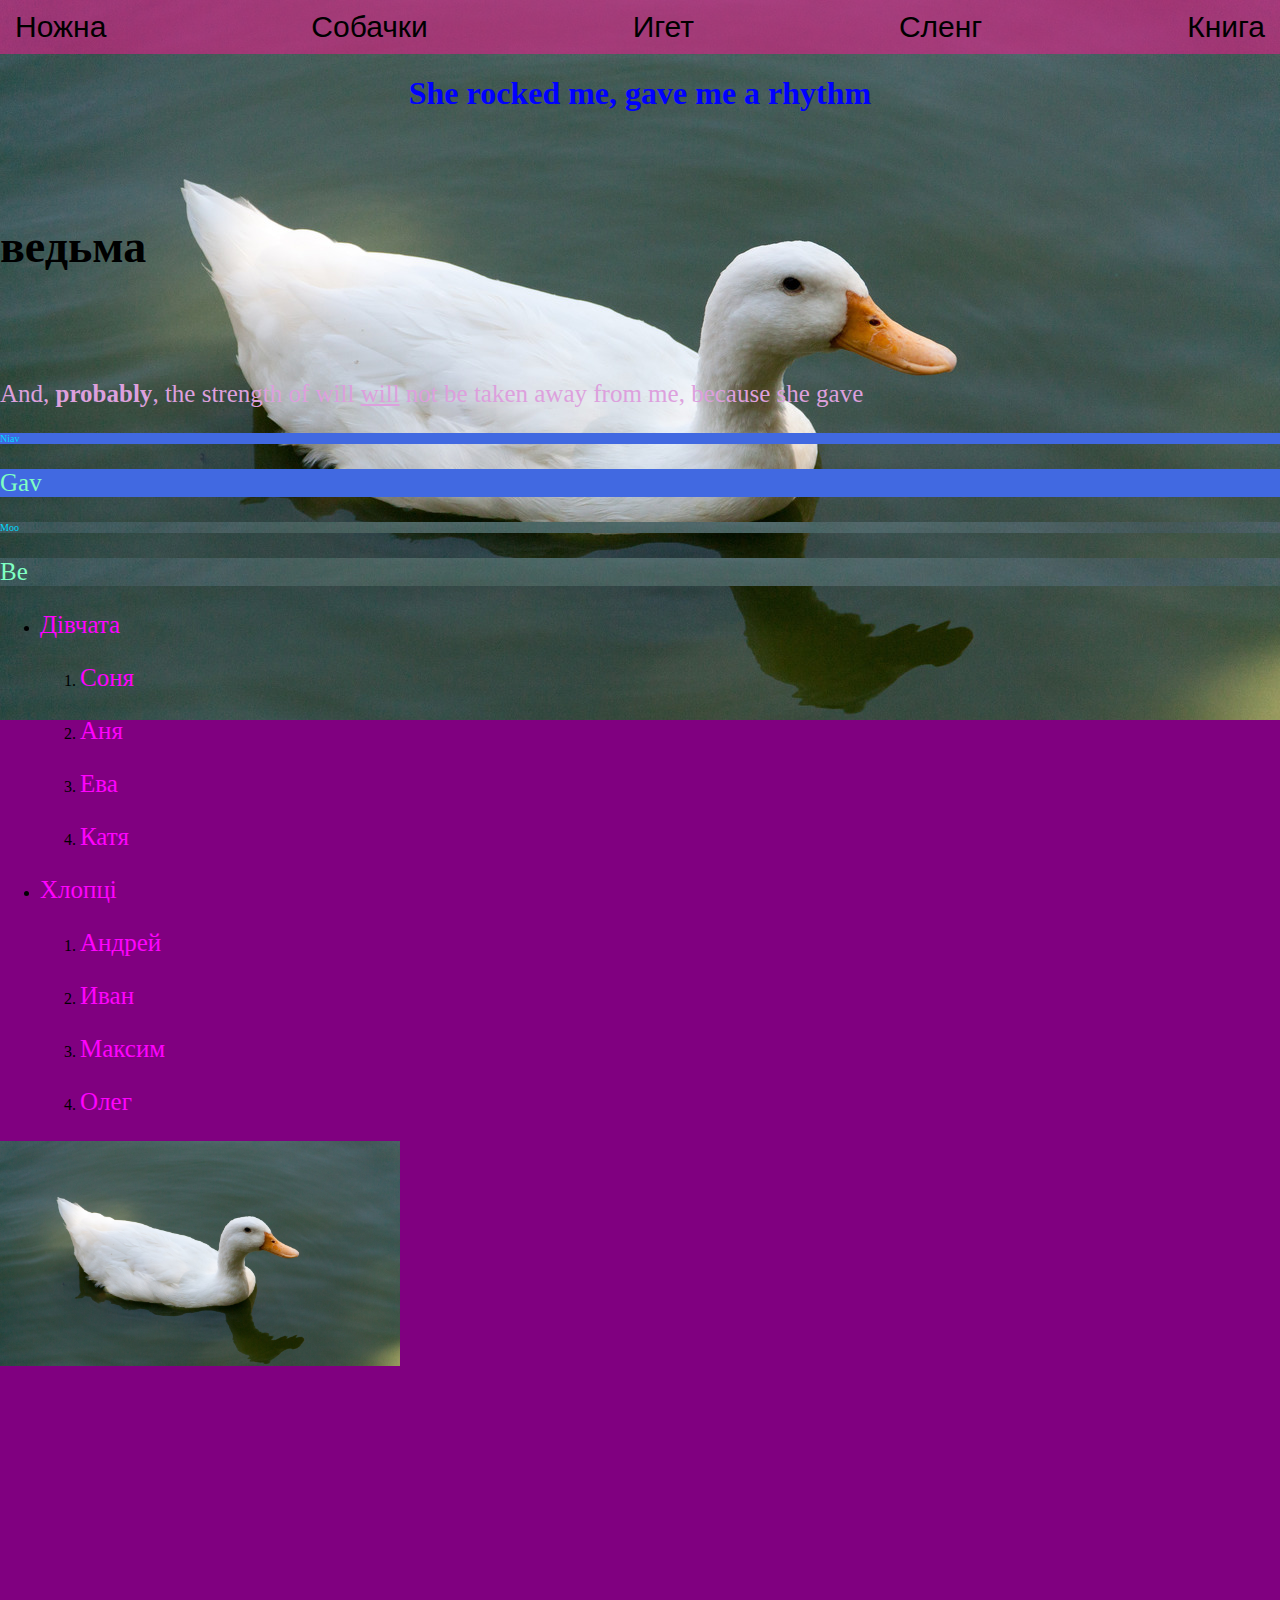
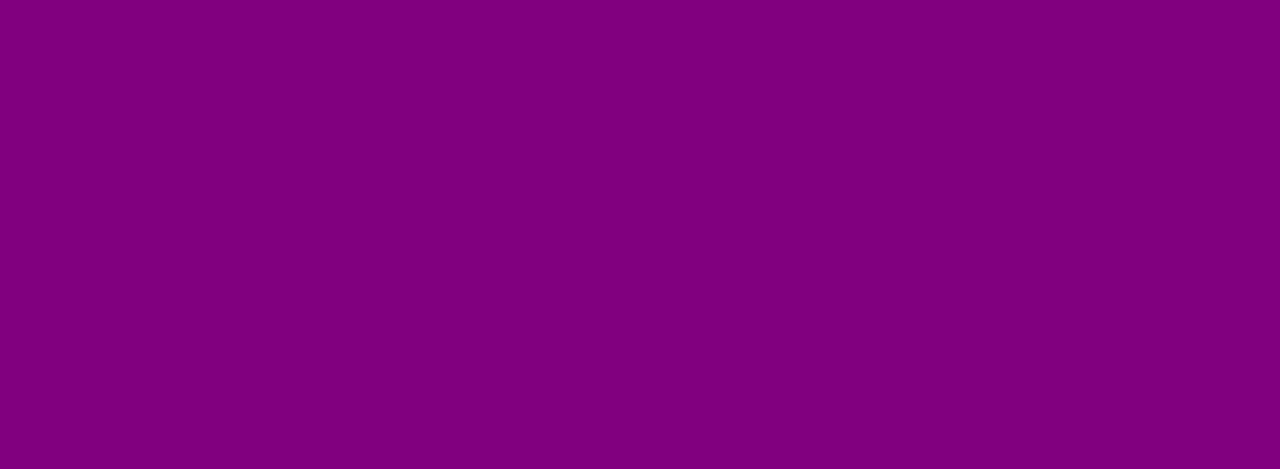
<file: 1106.html>
<html lang="en">

<head>
    <title>Hello</title>
    <style>
        body {
            margin: 0;
        }

        p {
            color: rgb(255, 2, 255);
            font-size: 25px;
        }

        .niav {
            color: rgb(0, 217, 255);
            font-size: 10px;
        }

        .gav {
            color: rgb(127, 255, 195)
        }

        .two {
            background-color: royalblue;
        }

        .image {
            background-repeat: no-repeat;
            background-size: 100%;
            background-image: url('./imgonline-com-ua-Resize-tGfq3X29mkferA.jpg');
        }

        .menu {
            padding-top: 10px;
            padding-bottom: 10px;
            padding-left: 15px;
            padding-right: 15px;
            margin: 0;
            font-family: 'Franklin Gothic Medium', 'Arial Narrow', Arial, sans-serif;
            font-size: 30px;
            list-style: none;
            display: flex;
            justify-content: space-between;
            background-color: rgba(255, 20, 145, 0.493);
        }

        .item {
            text-decoration: none;
            color: black;
        }
        .item:hover{ background-color: rgba(139, 13, 81, 0.493);
        padding: 10px 25px;
    border-radius: 10px;}
    </style>
</head>

<body class="image" ; style="background-color:purple">
    <nav>
        <ul class="menu">
            <li>
                <a class="item" href="http://www.google.com">Ножна</a>
            </li>
            <li>
                <a class="item" href="">Собачки</a>
            </li>
            <li>
                <a class="item" href="">Игет</a>
            </li>
            <li>
                <a class="item" href="">Сленг</a>
            </li>
            <li>
                <a class="item" href="">Книга</a>
            </li>
        </ul>
    </nav>
    <h1 style="text-align:center;
        color:blue;">She rocked me, gave me a rhythm</h1>
    <h6 style="font-size:46px;">ведьма</h6>
    <p style="color:plum">And, <b>probably</b>, the strength of will <u>will</u> not be taken away from me, because she
        gave</p>
    <p class="niav two">Niav</p>
    <p class="gav two">Gav</p>
    <p class="niav image">Moo</p>
    <p class="gav image">Be</p>
    <ul>
        <li>
            <p>Дівчата</p>
            <ol>
                <li>
                    <p>Соня</p>
                </li>
                <li>
                    <p>Аня</p>
                </li>
                <li>
                    <p>Ева</p>
                </li>
                <li>
                    <p>Катя</p>
                </li>
            </ol>
        <li>
            <p>Хлопці</p>
            <ol>
                <li>
                    <p>Андрей</p>
                </li>
                <li>
                    <p>Иван</p>
                </li>
                <li>
                    <p>Максим</p>
                </li>
                <li>
                    <p>Олег</p>
                </li>
            </ol>
        </li>
    </ul>
    <img width="400" src="./imgonline-com-ua-Resize-tGfq3X29mkferA.jpg" alt="Тут була качка">
    <iframe width="1250" height="703" src="https://www.youtube.com/embed/pkOWKASsgC0" title="YouTube video player"
        frameborder="0" allow="accelerometer; autoplay; clipboard-write; encrypted-media; gyroscope; picture-in-picture"
        allowfullscreen></iframe>

</body>

</html>
</file>
